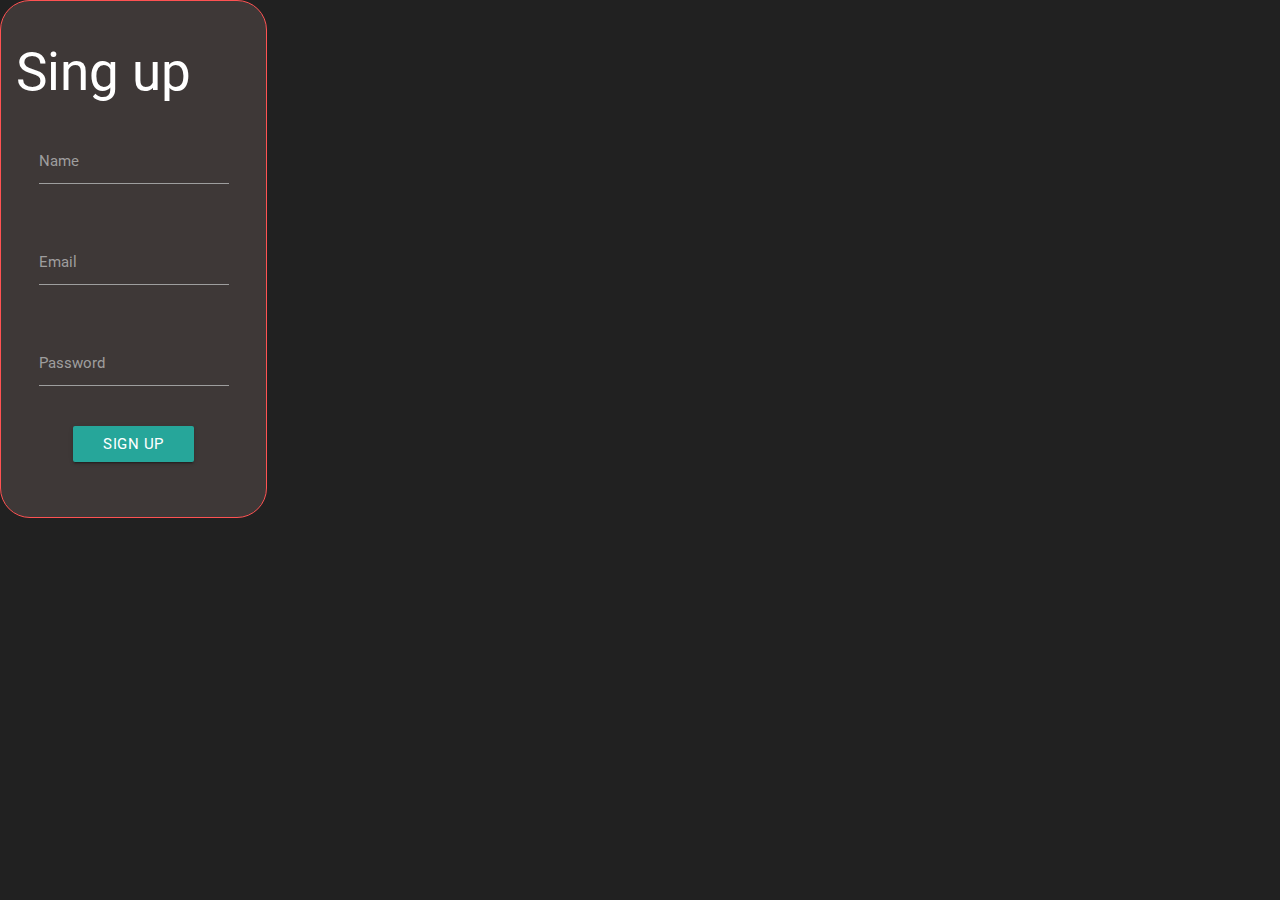
<file: views/signup.html>
<!DOCTYPE html>
<html>
  <head>
    <meta charset="utf-8">
    <meta http-equiv="X-UA-Compatible" content="ie=edge">
    <meta name="viewport" content="width=device-width, initial-scale=1.0">
    <title>Sign up</title>
    <link href="https://fonts.googleapis.com/css?family=Bellefair|Dancing+Script|Lobster|Ranga" rel="stylesheet">
    <link rel="stylesheet" href="../vendors/materialize/css/materialize.min.css">
    <link rel="stylesheet" href="../css/signup.css">
  </head>
  <body>
    <!-- estructura de registro -->
    <main>
      <div class="contariner-signup">
        <h2>Sing up</h2>
        <div class="row">
          <form class="col s12">
            <!--Name-->
            <div class="row">
              <div class="input-field col s12">
                <input id="first_name" type="text" class="validate">
                <label for="first_name">Name</label>
              </div>
            </div>
            <!--Email-->
            <div class="row">
              <div class="input-field col s12">
                <input id="email" type="email" class="validate">
                <label for="email">Email</label>
              </div>
            </div>
            <!--Password-->
            <div class="row">
              <div class="input-field col s12">
                <input id="password" type="password" class="validate">
                <label for="password">Password</label>
              </div>
            </div>
            <div class="row">
              <div class="bnt signup col s12 center">
                <button class="btn" type="button" name="button">Sign up</button>
              </div>
            </div>
          </form>
        </div>
    </main>
  <!-- enlazando archivos js -->
    <script src="../vendors/jquery/jquery-3.2.1.min.js"></script>
    <script src="../vendors/materialize/js/materialize.min.js"></script>
    <script type="text/javascript" src="../js/signup.js"></script>
  </body>
</html>
</file>
<file: css/signup.css>
/*colors
#FF5252---> border
#212121---> background
#757575---> tile
#BDBDBD---> text-content */
body{
  margin: 0;
  padding: 0;
  box-sizing: border-box;
  background: #212121;
}
main{
  display: flex;
  align-items: center;
  align-content: center;
}
h2{
  color: #ffff;
}
.contariner-signup{
  background-color: rgba(181, 150, 145, 0.2);
  padding: 15px;
  border: 1px solid #FF5252;
  border-radius: 30px;
}
</file>
